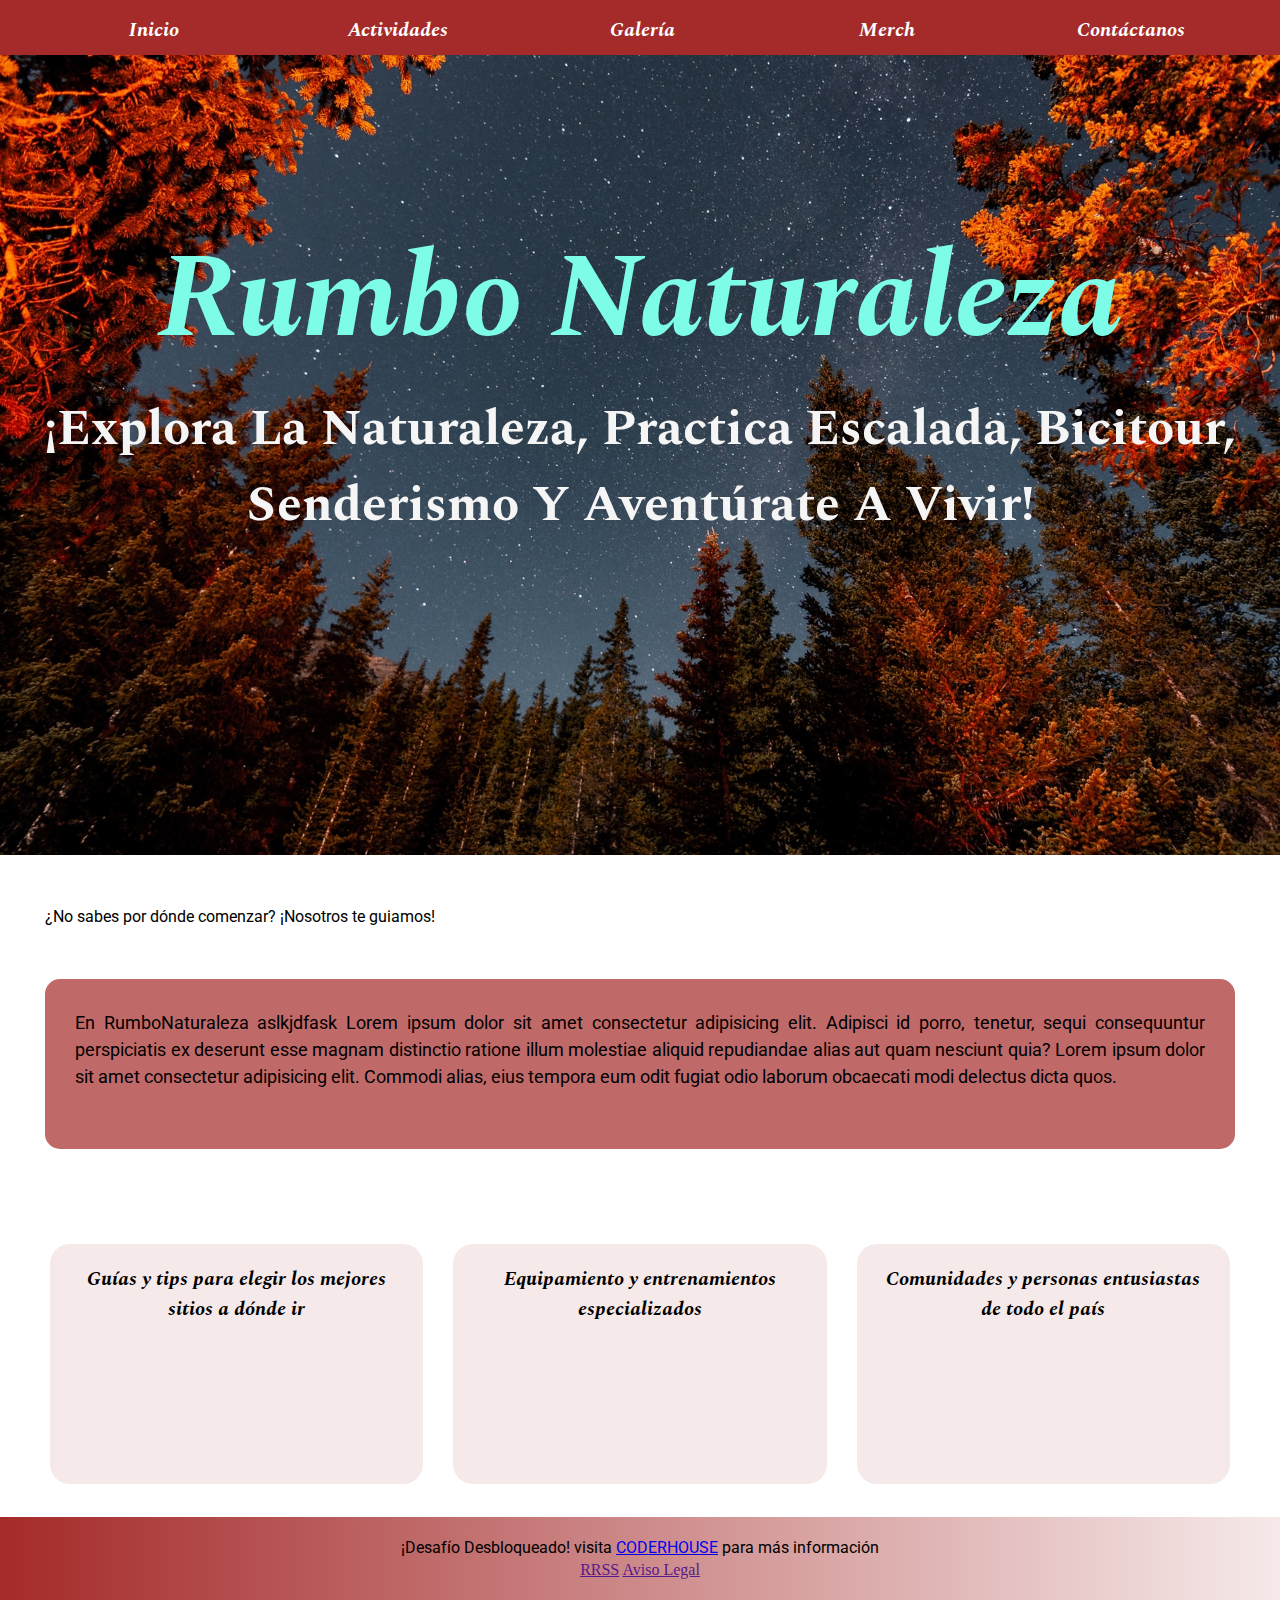
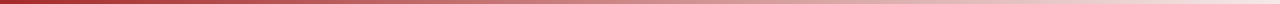
<file: index.html>
<!DOCTYPE html>
<html lang="es">
<head>
    <meta charset="UTF-8">
    <meta http-equiv="X-UA-Compatible" content="IE=edge">
    <meta name="viewport" content="width=device-width, initial-scale=1.0">
    <link rel="stylesheet" href="styleBase.css" />
    <link rel="stylesheet" href="css/style.css">
    <link href="https://fonts.googleapis.com/css2?family=Roboto:wght@400;500;900&family=Spectral:ital,wght@0,500;0,700;1,600;1,700&display=swap" rel="stylesheet">
    <title>RumboNaturaleza - Inicio</title>
    <meta name="description" content="Rumbo Naturaleza, tu mejor opción para explorar la naturaleza y realizar actividades outdoors como escalada, bicitour y senderismo">
    <meta name="keywords" content="naturaleza, outdoors, escalada, senderismo, bici, bicitour, actividades al aire libre, aventura">
    </head>
<body>
    <header>  
        <nav class= "headerNavbar">
            <ul class="headerNavbar__ul">
                <li class="headerNavbar__li"><a class="headerNavbar__link" href="index.html">Inicio</a></li>
                <li class="headerNavbar__li"><a class="headerNavbar__link" href="actividades.html">Actividades</a></li>
                <li class="headerNavbar__li"><a class="headerNavbar__link" href="galeria.html">Galería</a></li>
                <li class="headerNavbar__li"><a class="headerNavbar__link" href="merch.html">Merch</a></li>
                <li class="headerNavbar__li"><a class="headerNavbar__link" href="contacto.html">Contáctanos</a></li>
            </ul>
        </nav>
    </header>
    <main>
    <section>
        <div class = "frontPageBanner">
        <div class= "bannerContent">
            <h1 class="bannerContent__Marca ">Rumbo Naturaleza</h1>
            <h2 class="bannerContent__Msj">¡Explora la naturaleza, practica escalada, bicitour, senderismo y aventúrate a vivir!</h2>
        </div>
        </div>      
        <div class="callout">
            <p class="callout calloutTitulo">¿No sabes por dónde comenzar? ¡Nosotros te guiamos!</p>
            <p class="callout__calloutContent">En RumboNaturaleza aslkjdfask Lorem ipsum dolor sit amet consectetur adipisicing elit. Adipisci id porro, tenetur, sequi consequuntur perspiciatis ex deserunt esse magnam distinctio ratione illum molestiae aliquid repudiandae alias aut quam nesciunt quia? Lorem ipsum dolor sit amet consectetur adipisicing elit. Commodi alias, eius tempora eum odit fugiat odio laborum obcaecati modi delectus dicta quos.</p>
            </div>              
            
            <div class="ofertasHomebox">                    
                <h3 class="titulosHomeBox">Guías y tips para elegir los mejores sitios a dónde ir</h3>
                <h3 class ="titulosHomeBox">Equipamiento y entrenamientos especializados</h3>                                  
                <h3 class ="titulosHomeBox">Comunidades y personas entusiastas de todo el país</h3>                               
            </div>
        
    </section> 
    </main>
    <br>
    <footer class="footerGrad">
        <p class= "footerGrad__piePagP">¡Desafío Desbloqueado! visita <a href="https://www.coderhouse.com.mx/" target="blank">CODERHOUSE</a> para más información </p> 
        <a href="">RRSS</a>
        <a href="">Aviso Legal</a>
    </footer>
    
</body>
</html>
</file>
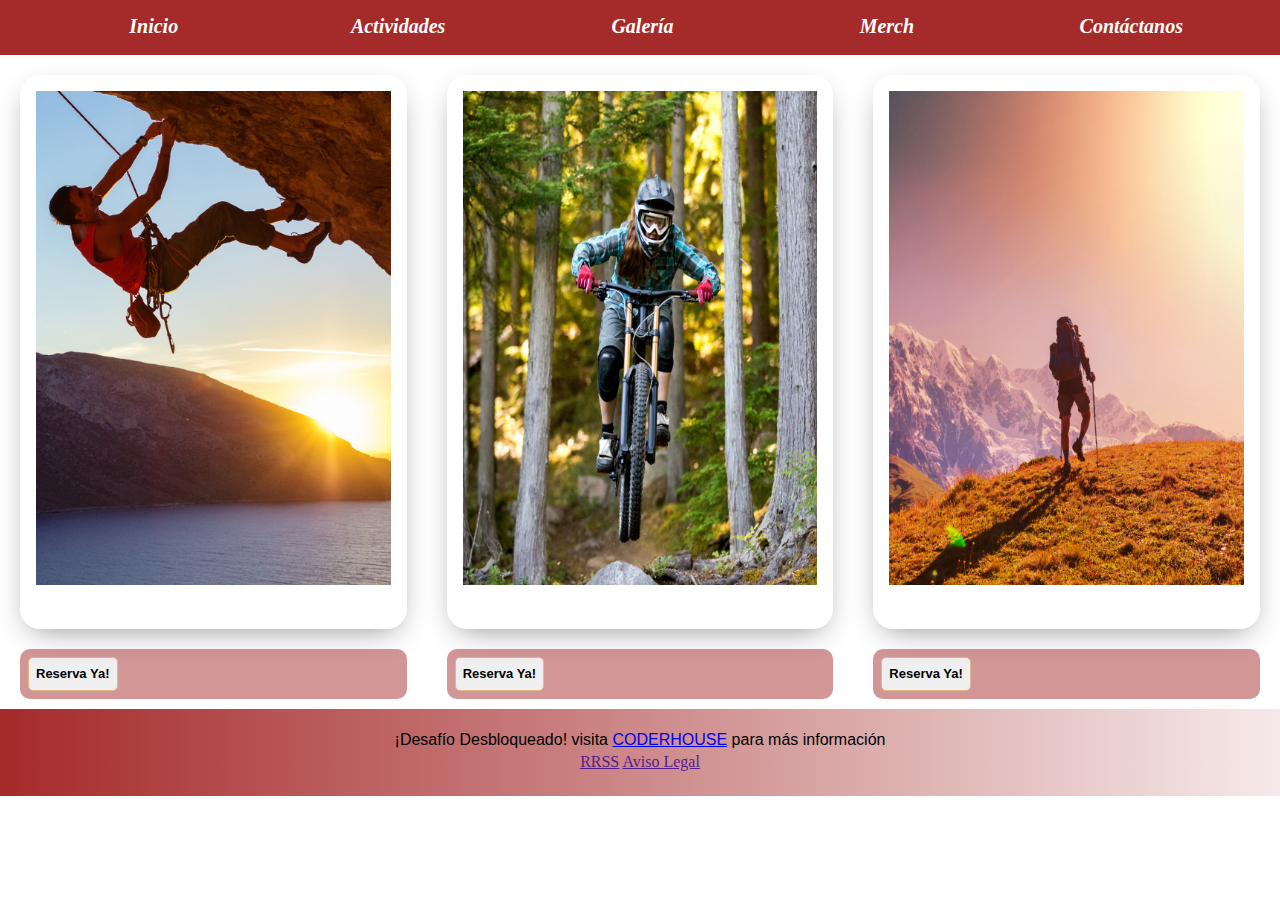
<file: actividades.html>
<!DOCTYPE html>
<html lang="es">
<head>
    <meta charset="UTF-8">
    <meta http-equiv="X-UA-Compatible" content="IE=edge">
    <meta name="viewport" content="width=device-width, initial-scale=1.0">
    <link rel="stylesheet" href="styleBase.css" />
    <link rel="stylesheet" href="css/style.css">
    <title>RumboNaturaleza - Actividades</title>
    <meta name="description" content="Rumbo Naturaleza, tu mejor opción para explorar la naturaleza y realizar actividades outdoors como escalada, bicitour y senderismo">
    <meta name="keywords" content="naturaleza, outdoors, escalada, senderismo, bici, bicitour, actividades al aire libre, aventura">
</head>
<body>
    <header>  
        <nav class= "headerNavbar">
            <ul class="headerNavbar__ul">
                <li class="headerNavbar__li"><a class="headerNavbar__link" href="index.html">Inicio</a></li>
                <li class="headerNavbar__li"><a class="headerNavbar__link" href="actividades.html">Actividades</a></li>
                <li class="headerNavbar__li"><a class="headerNavbar__link" href="galeria.html">Galería</a></li>
                <li class="headerNavbar__li"><a class="headerNavbar__link" href="merch.html">Merch</a></li>
                <li class="headerNavbar__li"><a class="headerNavbar__link" href="contacto.html">Contáctanos</a></li>
            </ul>
        </nav>
    </header>

    <div class="actividades">
        <div class="opcionesAct">
            <div class="Overlay"></div>
            <img class="image" src="imagenes/escalada_resized.png" alt="escalada">
            <!-- <p>Escalada en Roca</p> pendiente descifrar porque no se ve?????? -->
            <div class="detallesActs">
                <p class="text-center"><strong>Escalda</strong></p>
                <p class="text-center">1er y 3er sábado de cada mes</p>
                <p class="text-center"> $80US Por persona</p>               
            </div>            
        </div>

        <div class="opcionesAct">
            <div class="Overlay"></div>
            <img class="image" src="imagenes/mbike_resized.png" alt="MDN">
            <p>Bici-Tour</p>
            <div class="detallesActs">
                <p class="text-center"><strong>BiciTour</strong></p>
                <p class="text-center">Todos los viernes del mes</p>
                <p class="text-center"> $60US Por persona</p>               
            </div>
           
        </div>

        <div class="opcionesAct">
            <div class="Overlay"></div>
            <img class="image" src="imagenes/hike_resized.png" alt="MDN">
            <p>Senderismo</p>
            <div class="detallesActs">
                <p class="text-center"><strong>Senderismo</strong></p>
                <p class="text-center">primer y tercer domingo del mes</p>
                <p class="text-center"> $45US Por personaa</p>               
            </div>
            
        </div>
    </div>

    <div class="reservaciones">
        <div class= "reservaciones__detalles">
            <button class="reservaciones__boton">Reserva Ya!</button>
        </div>
        <div class= "reservaciones__detalles">
            <button class="reservaciones__boton">Reserva Ya!</button>
        </div>
        <div class= "reservaciones__detalles">
            <button class="reservaciones__boton">Reserva Ya!</button>
        </div>

    </div>
    
    <footer class="footerGrad">
        <p class= "footerGrad__piePagP">¡Desafío Desbloqueado! visita <a href="https://www.coderhouse.com.mx/" target="blank">CODERHOUSE</a> para más información </p> 
        <a href="">RRSS</a>
        <a href="">Aviso Legal</a>
    </footer>
</body>
</html>
</file>
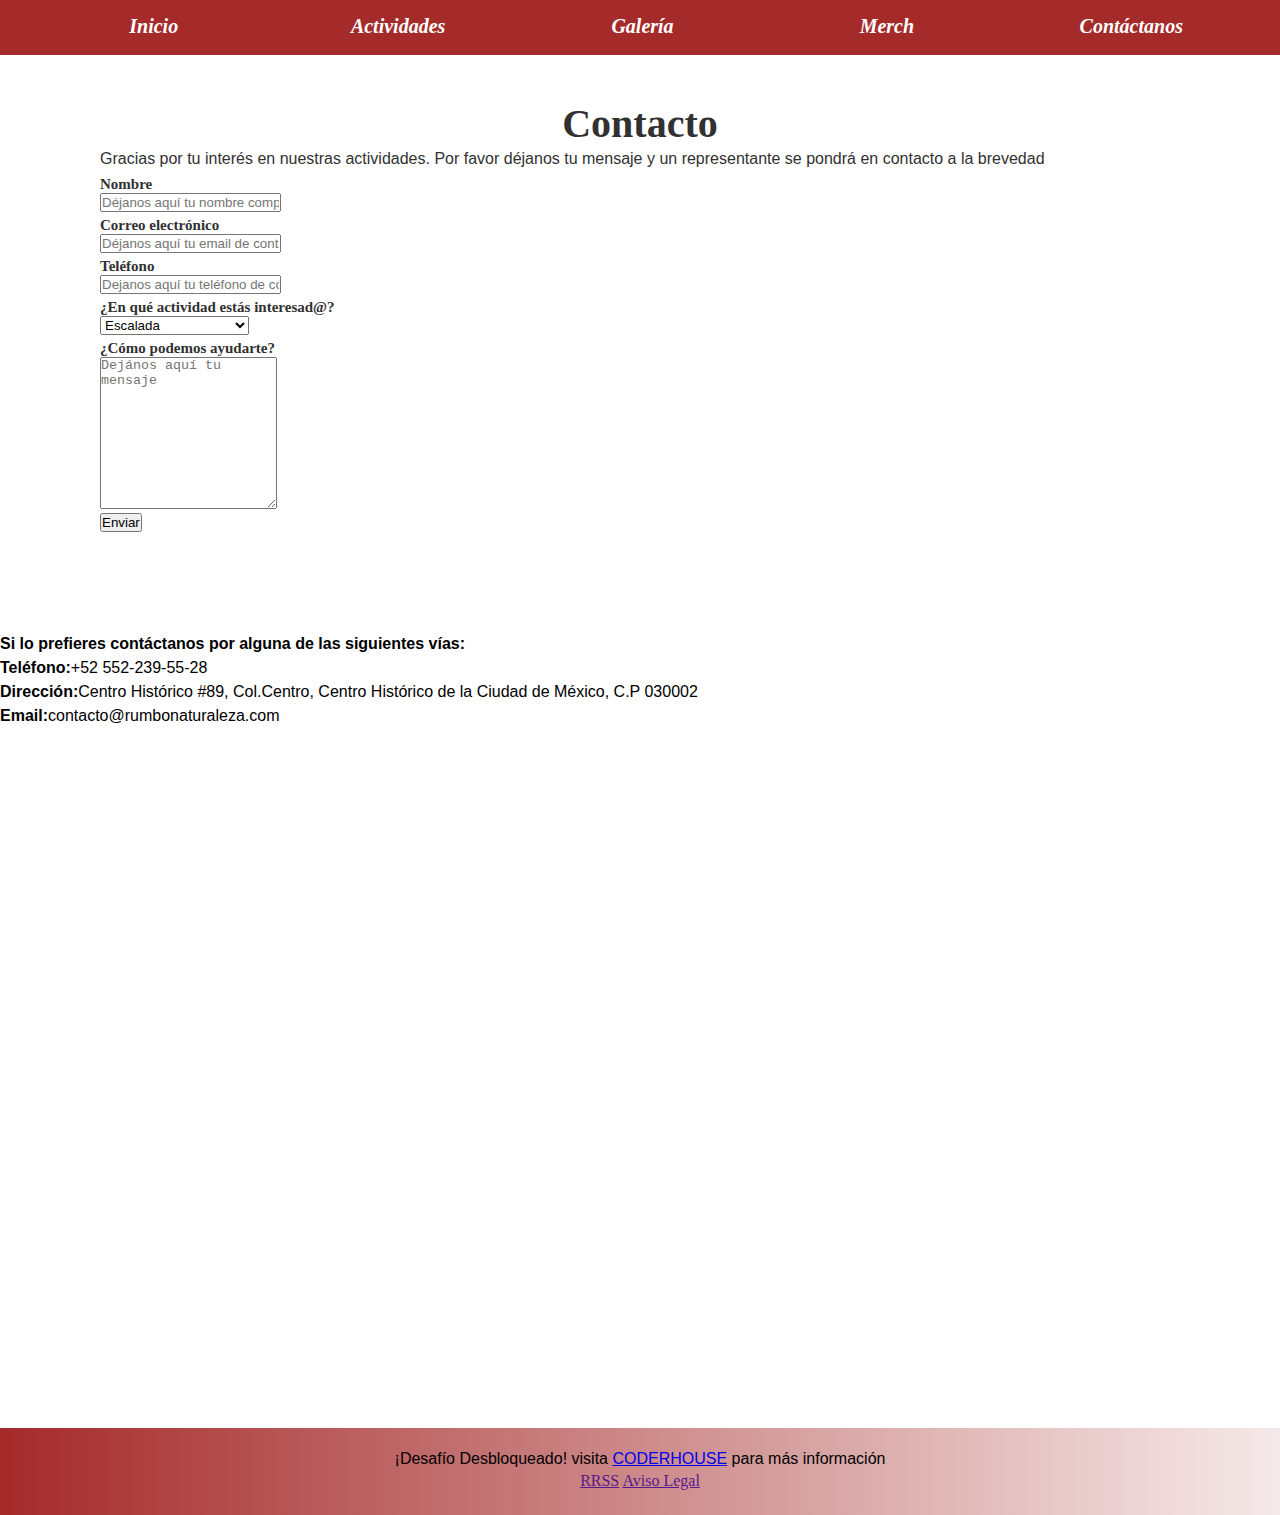
<file: contacto.html>
<!DOCTYPE html>
<html lang="es">
<head>
    <meta charset="UTF-8">
    <meta http-equiv="X-UA-Compatible" content="IE=edge">
    <meta name="viewport" content="width=device-width, initial-scale=1.0">
    <link href="https://cdn.jsdelivr.net/npm/bootstrap@5.1.3/dist/css/bootstrap.min.css" rel="stylesheet" integrity="sha384-1BmE4kWBq78iYhFldvKuhfTAU6auU8tT94WrHftjDbrCEXSU1oBoqyl2QvZ6jIW3" crossorigin="anonymous">
    <script defer src="https://cdn.jsdelivr.net/npm/bootstrap@5.1.3/dist/js/bootstrap.bundle.min.js" integrity="sha384-ka7Sk0Gln4gmtz2MlQnikT1wXgYsOg+OMhuP+IlRH9sENBO0LRn5q+8nbTov4+1p" crossorigin="anonymous"></script>
    <link rel="stylesheet" href="styleBase.css" />
    <link rel="stylesheet" href="css/style.css">
    <title>RumboNaturaleza - Contacto</title>
    <meta name="description" content="Rumbo Naturaleza, tu mejor opción para explorar la naturaleza y realizar actividades outdoors como escalada, bicitour y senderismo">
    <meta name="keywords" content="naturaleza, outdoors, escalada, senderismo, bici, bicitour, actividades al aire libre, aventura">
</head>
<body>
    <header>  
        <nav class= "headerNavbar">
            <ul class="headerNavbar__ul">
                <li class="headerNavbar__li"><a class="headerNavbar__link" href="index.html">Inicio</a></li>
                <li class="headerNavbar__li"><a class="headerNavbar__link" href="actividades.html">Actividades</a></li>
                <li class="headerNavbar__li"><a class="headerNavbar__link" href="galeria.html">Galería</a></li>
                <li class="headerNavbar__li"><a class="headerNavbar__link" href="merch.html">Merch</a></li>
                <li class="headerNavbar__li"><a class="headerNavbar__link" href="contacto.html">Contáctanos</a></li>
            </ul>
        </nav>
    </header>

    <section>
        <form class="formulario"> 
            <div>
                <h2 class="container text-center style fs-1"><strong>Contacto</strong></h2>
                <p class="container text-center fs-6">Gracias por tu interés en nuestras actividades. Por favor déjanos tu mensaje y un representante se pondrá en contacto a la brevedad</p>
            </div>
            <div class="container mb-3 mt-5">
                <label for="inputNombre" class="form-label">Nombre</label>
                <input type="text" class="form-control" id="inputNombre" placeholder="Déjanos aquí tu nombre completo">                
            </div>
            <div class="container mb-3">
                <label for="inputEmail" class="form-label">Correo electrónico</label>
                <input type="email" class="form-control" id="inputEmail" placeholder="Déjanos aquí tu email de contacto">                
            </div>
            <div class="container mb-3">
                <label for="inputTel" class="form-label">Teléfono</label>
                <input type="tel" class="form-control" id="inputTel" placeholder="Dejanos aquí tu teléfono de contacto">
            </div>
            <div class="container mt-4">
                <label for="actividad" class="form-label">¿En qué actividad estás interesad@?</label>
                    <select name="actividad" id="actividad">
                        <option value= "Es">Escalada</option>
                        <option value= "BT">BiciTour</option>
                        <option value= "Se">Senderismo</option>
                        <option value= "Td">Todas las actividades</option>
                    </select>
            </div>
            <div class="container mb-3 mt-3">
                <label for="mensaje" class="form-label">¿Cómo podemos ayudarte?</label>
                <textarea name="mensaje" class="form-control" id="floatingTextarea1" placeholder="Dejános aquí tu mensaje" style="height: 150px"></textarea>
              </div>            
            <div class="container">
                <button type="submit" class="btn btn-primary">Enviar</button>
            </div>
        </form>
    </section>

    <section class="container">
        <div class="container text-center fs-6">
            <p class="fs-4"><strong>Si lo prefieres contáctanos por alguna de las siguientes vías:</strong></p>
            <p><strong>Teléfono:</strong>+52 552-239-55-28</p>
            <p><strong>Dirección:</strong>Centro Histórico #89, Col.Centro, Centro Histórico de la Ciudad de México, C.P 030002</p>
            <p><strong>Email:</strong>contacto@rumbonaturaleza.com</p>
        </div>  
        
        <div class="container mapouter">
            <div class="rounded-3 gmap_canvas">
                <iframe width="600" height="500" id="gmap_canvas" src="https://maps.google.com/maps?q=centro%20hist%C3%B3rico%20ciudad%20de%20m%C3%A9xico&t=&z=13&ie=UTF8&iwloc=&output=embed" frameborder="0" scrolling="no" marginheight="0" marginwidth="0"></iframe>
                <a href="https://www.whatismyip-address.com/divi-discount/"></a>
                <br> -->
                <style>.mapouter{position:relative;text-align:center;height:700px;width:600px;}</style><a href="https://www.embedgooglemap.net">adding google maps to website</a><style>.gmap_canvas {overflow:hidden;background:none!important;height:500px;width:600px;}</style>
            </div>
        </div>
        
    </section>
    
    <footer class="footerGrad">
        <p class= "footerGrad__piePagP">¡Desafío Desbloqueado! visita <a href="https://www.coderhouse.com.mx/" target="blank">CODERHOUSE</a> para más información </p> 
        <a href="">RRSS</a>
        <a href="">Aviso Legal</a>
    </footer>
</body>
</html>
</file>
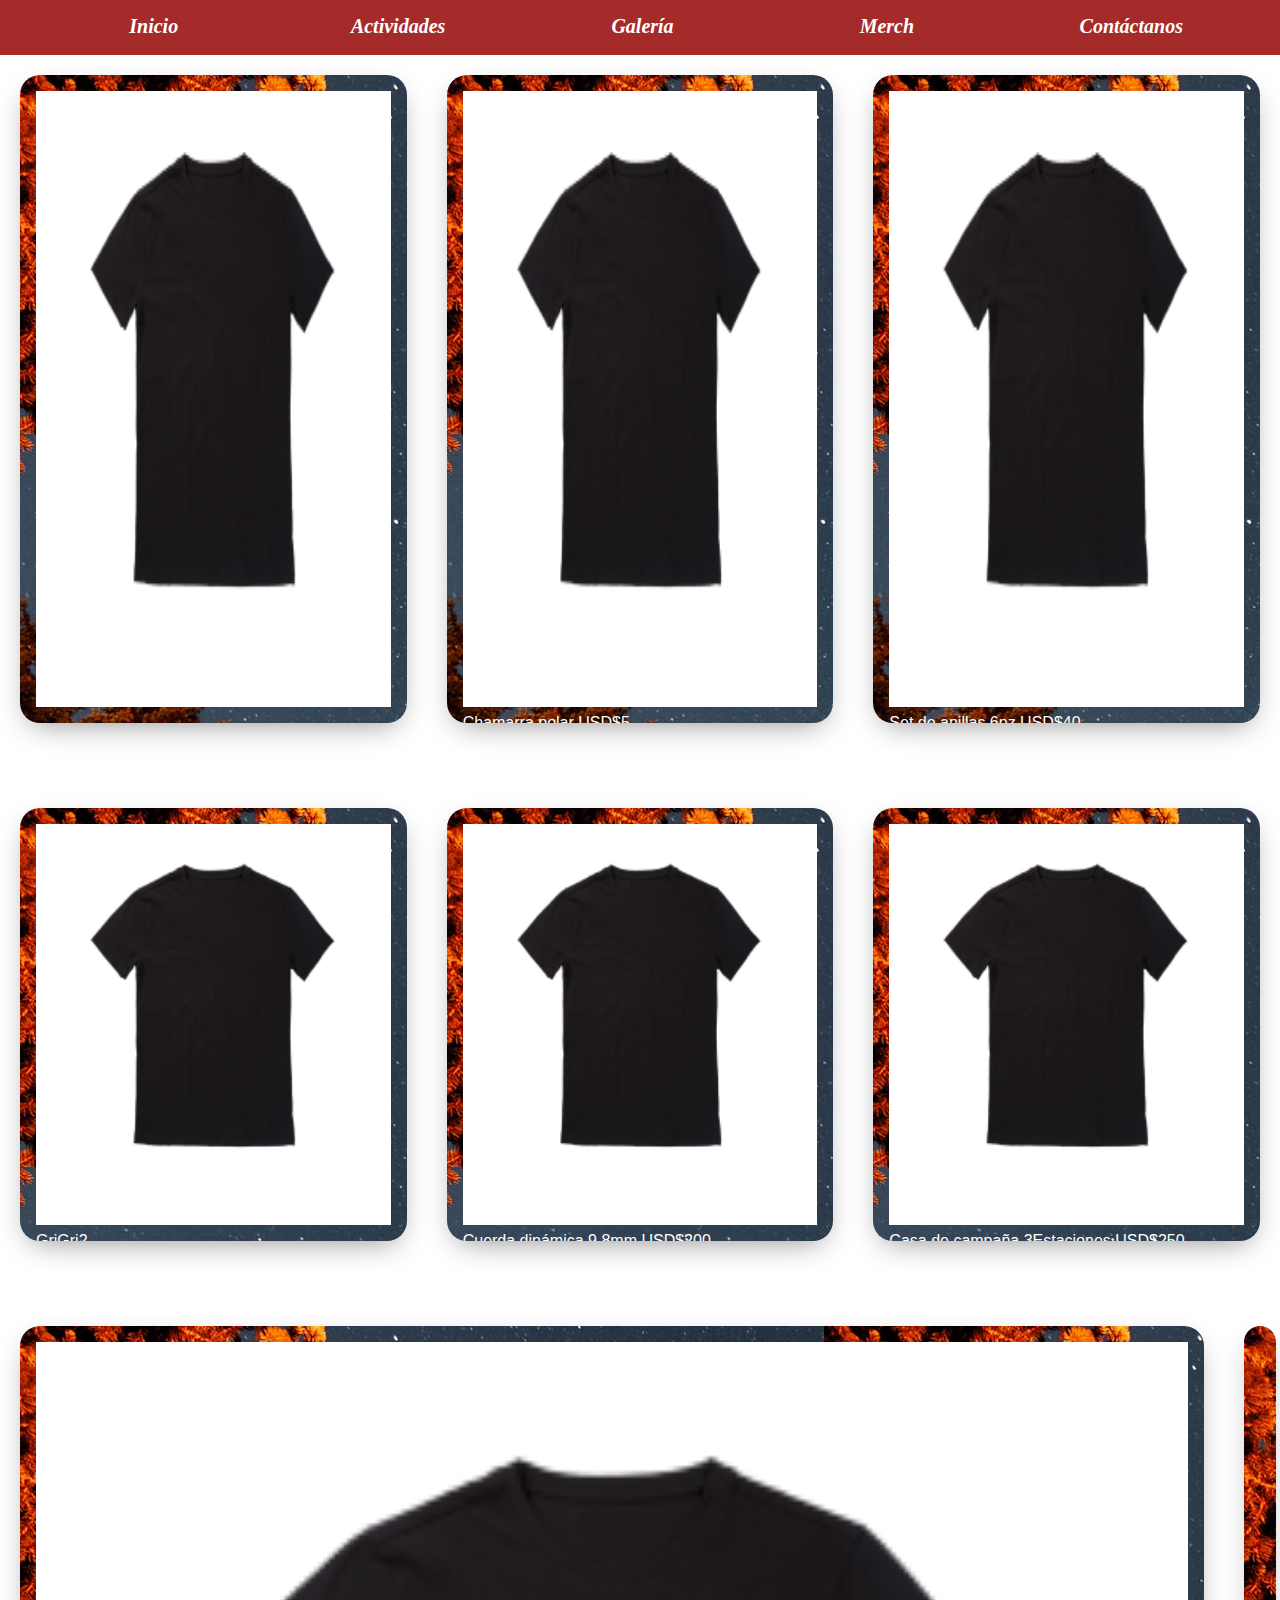
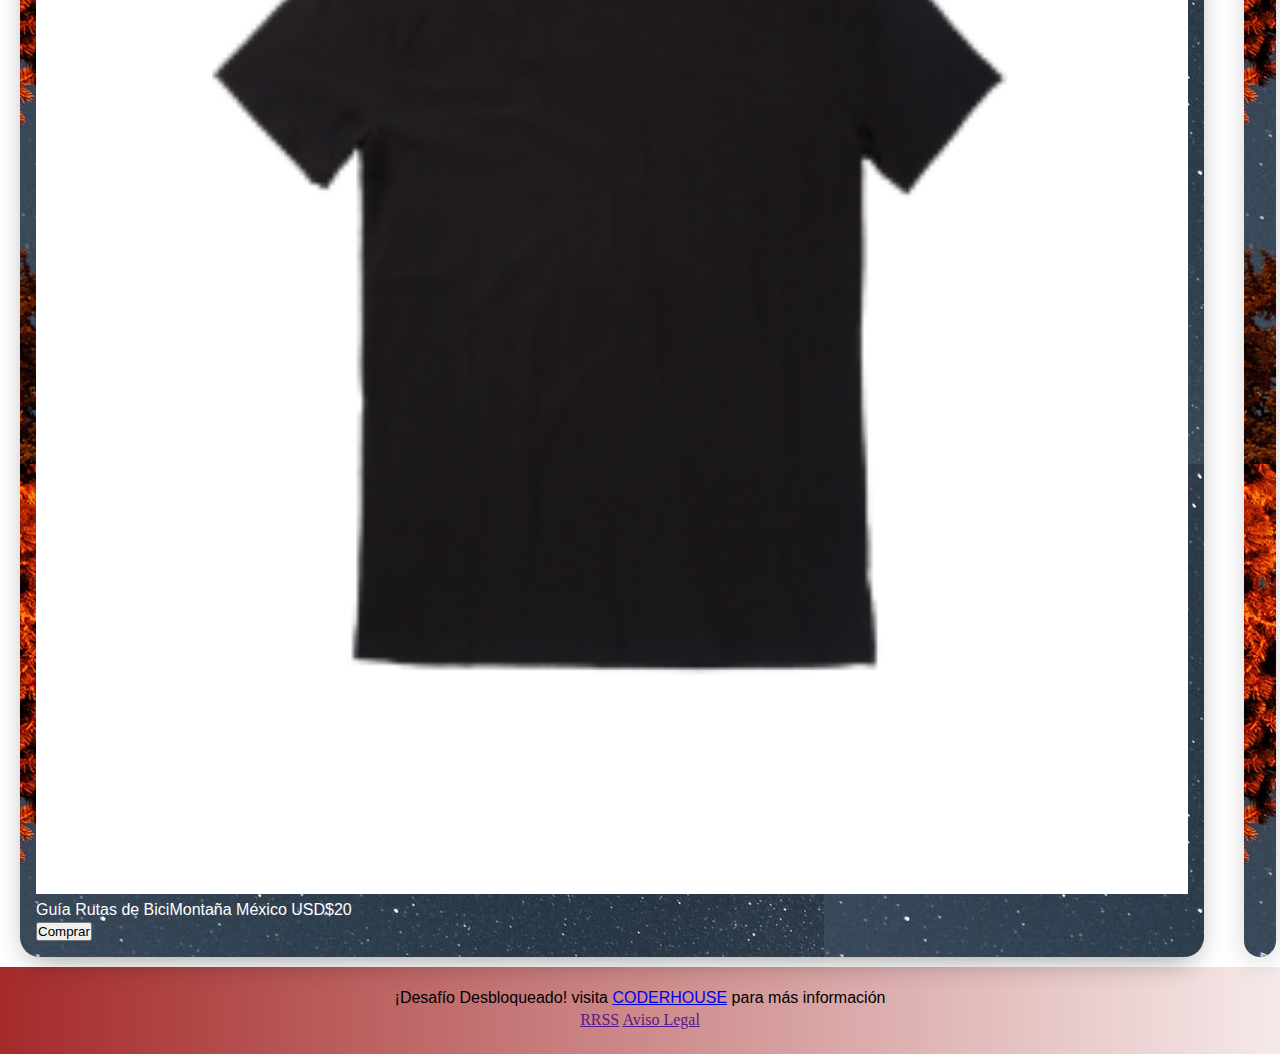
<file: merch.html>
<!DOCTYPE html>
<html lang="es">
<head>
    <meta charset="UTF-8">
    <meta http-equiv="X-UA-Compatible" content="IE=edge">
    <meta name="viewport" content="width=device-width, initial-scale=1.0">
    <link rel="stylesheet" href="styleBase.css" />
    <link rel="stylesheet" href="css/style.css">
    <title>RumboNaturaleza - Tienda</title>
    <meta name="description" content="Rumbo Naturaleza, tu mejor opción para explorar la naturaleza y realizar actividades outdoors como escalada, bicitour y senderismo">
    <meta name="keywords" content="naturaleza, outdoors, escalada, senderismo, bici, bicitour, actividades al aire libre, aventura">
</head>
<body>
    <header>  
        <nav class= "headerNavbar">
            <ul class="headerNavbar__ul">
                <li class="headerNavbar__li"><a class="headerNavbar__link" href="index.html">Inicio</a></li>
                <li class="headerNavbar__li"><a class="headerNavbar__link" href="actividades.html">Actividades</a></li>
                <li class="headerNavbar__li"><a class="headerNavbar__link" href="galeria.html">Galería</a></li>
                <li class="headerNavbar__li"><a class="headerNavbar__link" href="merch.html">Merch</a></li>
                <li class="headerNavbar__li"><a class="headerNavbar__link" href="contacto.html">Contáctanos</a></li>
            </ul>
        </nav>
    </header>
    <section>

<!-- ---------------------------------------PAGINA ROTA - PENDIENTE DESCIFRAR SOLUCIÓN ---------------------------------------------- -->

        <div class="merch">
        
            <div class="merch1aF">
                <img class="image" src="imagenes/tshirt_resized.png" alt="producto"/>
                <div class="detallesProd">
                    <p>Pantalón Resistente al agua<span>Tecnología Goretex</span></p>
                        <div class="precio">USD$35</div>
                            <label>Tallas</label>
                            <ul>
                                <li>xs</li>
                                <li>s</li>
                                <li>m</li>
                                <li>l</li>
                                <li>xl</li>
                            </ul>
                    <button class="botonMerch">Comprar</button>
                </div>
            </div>

    
            <div class="merch1aF">
                <img class="image" src="imagenes/tshirt_resized.png" alt="producto"/>
                <p>Chamarra polar USD$5</p>
                <button class="boton">Comprar</button>
            </div>
    
            <div class="merch1aF">
                <img class="image" src="imagenes/tshirt_resized.png" alt="producto"/>
                <p>Set de anillas 6pz USD$40</p>
                <button class="boton">Comprar</button>
            </div>
        </div>
        
        <div class="merch">
        
            <div class="merch1aF">
                <img class="image" src="imagenes/tshirt_resized.png" alt="producto"/>
                <p>GriGri2</p>
                <button class="boton">Comprar</button>
            </div>
    
            <div class="merch1aF">
                <img class="image" src="imagenes/tshirt_resized.png" alt="producto"/>
                <p>Cuerda dinámica 9.8mm USD$200</p>
                <button class="boton">Comprar</button>
            </div>
    
            <div class="merch1aF">
                <img class="image" src="imagenes/tshirt_resized.png" alt="producto"/>
                <p>Casa de campaña 3Estaciones USD$250</p>
                <button class="boton">Comprar</button>
            </div>
        </div>
        
        
        <div class="merch">
        
        <div class="container">
            <div class="merch1aF">
                <img class="image" src="imagenes/tshirt_resized.png" alt="producto"/>
                <p>Guía Rutas de BiciMontaña México USD$20</p>
                <button class="boton">Comprar</button>
            </div>
        </div>
    
            <div class="merch1aF">
                <img class="image" src="imagenes/tshirt_resized.png" alt="producto"/>
                <p>>Guía Zonas de Escalada México USD$20</p>
                <button class="boton">Comprar</button>
            </div>
    
            <div class="merch1aF">
                <img class="image" src="imagenes/tshirt_resized.png" alt="producto">
                <p>Playera Unisex USD$15</p>
                <button class="boton">Comprar</button>
            </div>

        </div> 
             
    </section>
    

    <footer class="footerGrad">
        <p class= "footerGrad__piePagP">¡Desafío Desbloqueado! visita <a href="https://www.coderhouse.com.mx/" target="blank">CODERHOUSE</a> para más información </p> 
        <a href="">RRSS</a>
        <a href="">Aviso Legal</a>
    </footer>

</body>
</html>
</file>
<file: styleBase.css>
* {
    Margin: 0;
    padding: 0;
}

/* --------------------------------- Generales ----------------------------------*/ 
/* Trasladado a SASS exitosamente*/


/* --------------------------------- Header ----------------------------------*/ 
/* Trasladado a SASS exitosamente*/


/* --------------------------------- Footer ----------------------------------*/ 
/* Trasladado a SASS exitosamente*/


/* --------------------------------- Actividades ----------------------------------*/ 
/* Trasladado a SASS exitosamente*/


/* --------------------------------- Contacto ----------------------------------*/ 
/* Trasladado a SASS exitosamente*/


/* --------------------------------- HomePage ----------------------------------*/ 
/* Trasladado a SASS parcialmente, el elemento remanente muestra error de compilación al intentar moverlo/compilarlo desde SASS, al parecer asociado a la imágen linkeada via url*/

.frontPageBanner {
    height: 95vh;
    background-image: url("imagenes/portada.jpg");
    background-size: cover;
    background-attachment: fixed; 
    color:whitesmoke;
}

/* --------------------------------- Galeria ----------------------------------*/ 
/* Trasladado a SASS parcialmente, los elementos remanentes muestran error de compilación al intentar moverlos/compilarlos desde SASS, al parecer asociados a la imágen linkeada via url -- se deja el ejemplo de "Foto 1" como referencia */


/* --------Ver en SASS ej de prob de complilación archivos con imágenes------*/


/* .galeriaImg__foto1 {
    grid-area: foto1;  
    border: solid 2px black;
    background-image:url("imagenes/portFondo.png");
    text-align: center;
    padding-top: 15px;
    font-size: 18px;
    color: white;    
} */
/*----------------------------------------------------------------------------------*/


.galeriaImg__foto2 {
    grid-area: foto2;
    border: solid 2px black;
    background-image:url("imagenes/portFondo.png");
    text-align: center;
    padding-top: 15px;
    font-size: 18px;
    color: white;
}

.galeriaImg__foto3 {
    grid-area: foto3; 
    border: solid 2px black;
    background-image:url("imagenes/portFondo.png");
    text-align: center;
    padding-top: 15px;
    font-size: 18px;
    color: white;    
}

.galeriaImg__foto4 {
    grid-area: foto4;  
    border: solid 2px black;
    background-image:url("imagenes/portFondo.png");
    text-align: center;
    padding-top: 15px;
    font-size: 18px;
    color: white;
}

.galeriaImg__foto5 {
    grid-area: foto5;
    border: solid 2px black;
    background-image:url("imagenes/portFondo.png");
    text-align: center;
    padding-top: 15px;
    font-size: 18px;
    color: white;
}

.galeriaImg__foto6 {
    grid-area: foto6;
    border: solid 2px black;
    background-image:url("imagenes/portFondo.png");
    text-align: center;
    padding-top: 15px;
    font-size: 18px;
    color:white;
}

.galeriaImg__foto7 {
    grid-area: foto7;
    border: solid 2px black;
    background-image: url("imagenes/portFondo.png");
    text-align: center;
    padding-top: 15px;
    font-size: 18px;
    color:white;
}

.galeriaImg__foto8 {
    grid-area: foto8;
    border: solid 2px black;
    background-image:url("imagenes/portFondo.png");
    text-align: center;
    justify-items: center;
    text-align: center;
    padding-top: 15px;
    font-size: 18px;
    color: white; 
}

.galeriaImg__foto9 {
    grid-area: foto9;
    border: solid 2px black;
    background-image:url("imagenes/portFondo.png");   
    text-align: center;
    padding-top: 15px;
    font-size: 18px;
    color: white;
}



/* --------------------------------- Tienda/Merch ----------------------------------*/ 
/* Página rota :( pendiente de arreglar */

.merch {
    display: flex;
} 

.merch1aF {
    /* position: absolute; ñaskdjfñlaksdjñflkjasldkfjlasfd*/ 
    margin: 75px 20px 10px 20px;
    width: 90vw;
    height: auto;
    padding: 1rem;
    box-shadow: 0 10px 30px -10px rgba(0, 0, 0, 0.45);
    border-radius: 20px;
    font-style: bold;
    background-image: url("imagenes/portFondo.png");
    overflow: hidden;
    color: white  
}

.merch1aF .image {
    height: 100%;
    box-sizing: border-box
}

.merch1aF .image img { 
    /* display: block;ñlakjsdfñlksjadñlfkjñaslkf */
    width: 80%;
    margin: 10px auto 0
}

.detallesProd {
    position: relative;
    width: 100%;
    bottom: -160px;
    background: purple; 
    padding: 10px;    
    /* box-sizing: border-box;{{añlsdkf{lñaskdf{ñlklsd{ñf
    transition: .5s asldjkf{ñlaskdflñk{sdñlfa */
}

.merch1aF:hover .detallesProd {
    bottom: 0
}


.detallesProd p {
    margin: 0;
    padding: 0;
    font-size: 20px;
    width: 100%
}

.detallesProd p span {
    font-size: 15px;
    color: #ccc;
    font-weight: normal
}

.detallesProd .precio {
    position: absolute;
    top: 12px;
    right: 25px;
    font-weight: bold;
    color: #000;
    font-size: 20px
}

label {
    display: block;
    margin-top: 5px;
    font-weight: bold;
    font-size: 15px
} 
  
ul {
    /* display: flex; k{añlsdf{laskdf{lñk{sdñlfk{ad*/
    margin: 0;
    padding: 0
}

ul li {
    list-style: none;
    margin: 5px 5px 0;
    font-size: 15px;
    font-style: normal;
    color: #ccc
} 

ul li:first-child {
    margin-left: 10px
}


.botonMerch {
    display: block;
    padding: 5px;
    color: black;
    margin: 10px 0 0;
    width: 100%;
    font-size: 18px;
    border-radius: 2px
}
</file>
<file: css/style.css>
* {
  margin: 0;
  padding: 0;
}

* {
  margin: 0;
  padding: 0;
}

* {
  margin: 0;
  padding: 0;
}

h1 {
  font-family: "Spectral", serif;
  font-style: italic;
  font-weight: bold;
  font-size: 600%;
  text-align: center;
  text-transform: capitalize;
  color: #7dfde8;
}

h2 {
  font-family: "Spectral", serif;
  font-weight: bold;
  text-align: center;
  text-transform: capitalize;
  font-size: 250%;
}

h3 {
  font-family: "Spectral", serif;
  font-style: italic;
  font-size: 150%;
  line-height: 3.5;
  color: #229c88;
}

p {
  font-family: "Roboto", sans-serif;
  line-height: 1.5;
}

* {
  margin: 0;
  padding: 0;
}

.headerNavbar {
  background-color: brown;
  color: white;
  text-align: center;
  position: fixed;
  height: 45px;
  min-width: 100vw;
  z-index: 1;
  padding-top: 10px;
}
.headerNavbar__link {
  text-decoration: none;
  color: white;
  font-family: "Spectral", serif;
  font-style: italic;
  font-weight: bold;
  text-align: center;
  font-size: 20px;
}
.headerNavbar__link:hover {
  color: #3eeed1;
  box-shadow: 0px 2px 0px white;
}
.headerNavbar__li {
  list-style-type: none;
  display: inline-block;
  width: 18%;
  font-size: 20px;
}

.footerGrad {
  text-align: center;
  padding: 8px 0px 25px 0px;
  background-image: linear-gradient(to right, brown, rgba(165, 42, 42, 0.1));
}
.footerGrad__piePagP {
  padding: 1px;
  margin-top: 10px;
}

* {
  margin: 0;
  padding: 0;
}

.bannerContent {
  display: flex;
  flex-direction: column;
  justify-content: center;
  text-align: center;
  height: 750px;
  font-size: 20px;
}
.bannerContent__Marca {
  font-family: "Spectral", serif;
  font-style: italic;
  font-weight: bold;
  font-size: 600%;
  text-align: center;
  text-transform: capitalize;
  color: #7dfde8;
}
.bannerContent__Msj {
  font-family: "Spectral", serif;
  font-weight: bold;
  text-align: center;
  text-transform: capitalize;
  font-size: 250%;
}
.bannerContent:hover {
  font-size: 100%;
}

.callout {
  overflow: hidden;
}

.callout .calloutTitulo {
  margin: 50px 45px 20px 45px;
}

.callout__calloutContent {
  background-color: rgba(165, 42, 42, 0.7);
  margin: 50px 45px 20px 45px;
  height: 100px;
  padding: 30px 30px 40px 30px;
  border-radius: 15px;
  text-align: justify;
  font-size: 18px;
}

.ofertasHomebox {
  margin: 60px 35px 0px 35px;
  display: flex;
  flex-direction: row;
  justify-content: space-between;
  text-align: center;
  align-items: center;
  flex-wrap: wrap;
}

.titulosHomeBox {
  margin: 15px;
  background-color: rgba(165, 42, 42, 0.1);
  height: 200px;
  width: 300px;
  padding: 20px;
  border-radius: 20px;
  line-height: 1.5;
  font-size: 20px;
  color: black;
  flex: 1 1 300px;
}

* {
  margin: 0;
  padding: 0;
}

.actividades {
  display: flex;
}

.opcionesAct {
  position: relative;
  overflow: hidden;
  margin: 75px 20px 10px 20px;
  width: 90vw;
  height: auto;
  padding: 1rem;
  box-shadow: 0 10px 30px -10px rgba(0, 0, 0, 0.45);
  border-radius: 20px;
  font-style: bold;
  /* background-image: url("imagenes/portFondo.png"); */
  color: white;
}

.Overlay {
  position: absolute;
  height: 100%;
  width: 100%;
  font-style: bold;
  background: rgba(0, 0, 0, 0.7);
  opacity: 0;
}

.opcionesAct:hover .Overlay {
  opacity: 1;
}

.detallesActs {
  position: absolute;
  text-align: center;
  padding-left: 5%;
  padding-right: 5%;
  width: 100%;
  top: 50%;
  left: 50%;
  opacity: 0;
  transform: translate(-50%, -50%);
}

.opcionesAct:hover .detallesActs {
  top: 50%;
  left: 50%;
  opacity: 1;
}

.reservaciones {
  display: flex;
}
.reservaciones__detalles {
  margin: 10px 20px 10px 20px;
  width: 90vw;
  height: auto;
  padding: 0.5rem;
  border-radius: 10px;
  background: rgba(165, 42, 42, 0.493);
  color: black;
}
.reservaciones__boton {
  border-radius: 5px;
  padding: 7px;
  border: 1px solid burlywood;
  font: 700 13px/18px Helvetica, arial;
}
.reservaciones__boton:hover {
  background-color: brown;
  font-size: 2rem;
}

.image {
  width: 100%;
}

* {
  margin: 0;
  padding: 0;
}

.galeriaImg {
  display: grid;
  grid-template-columns: repeat 30% auto 30%;
  grid-template-rows: 250px 250px 250px;
  grid-column-gap: 10px;
  grid-row-gap: 10px;
  grid-template-areas: "foto1 foto2 foto3" "foto4 foto5 foto6" "foto7 foto8 foto9";
  background-color: whitesmoke;
  border: solid 2px black;
  padding: 80px 20px 80px 20px;
}
.galeriaImg__foto2:hover {
  opacity: 0.2;
}
.galeriaImg__foto3:hover {
  opacity: 0.2;
}
.galeriaImg__foto4:hover {
  opacity: 0.2;
}
.galeriaImg__foto5:hover {
  opacity: 0.2;
}
.galeriaImg__foto6:hover {
  opacity: 0.2;
}
.galeriaImg__foto7:hover {
  opacity: 0.2;
}
.galeriaImg__foto8:hover {
  opacity: 0.2;
}
.galeriaImg__foto9:hover {
  opacity: 0.2;
}

.galeriaImg {
  background: black;
  opacity: 1;
}
.galeriaImg__foto1 {
  grid-area: foto1;
  border: solid 2px black;
  background-image: url("imagenes/portFondo.png");
  text-align: center;
  padding-top: 15px;
  font-size: 18px;
  color: white;
}
.galeriaImg__foto1:hover {
  opacity: 0.2;
}

* {
  margin: 0;
  padding: 0;
}

.formulario {
  padding: 100px;
  color: #313131;
}

/*# sourceMappingURL=style.css.map */
</file>
